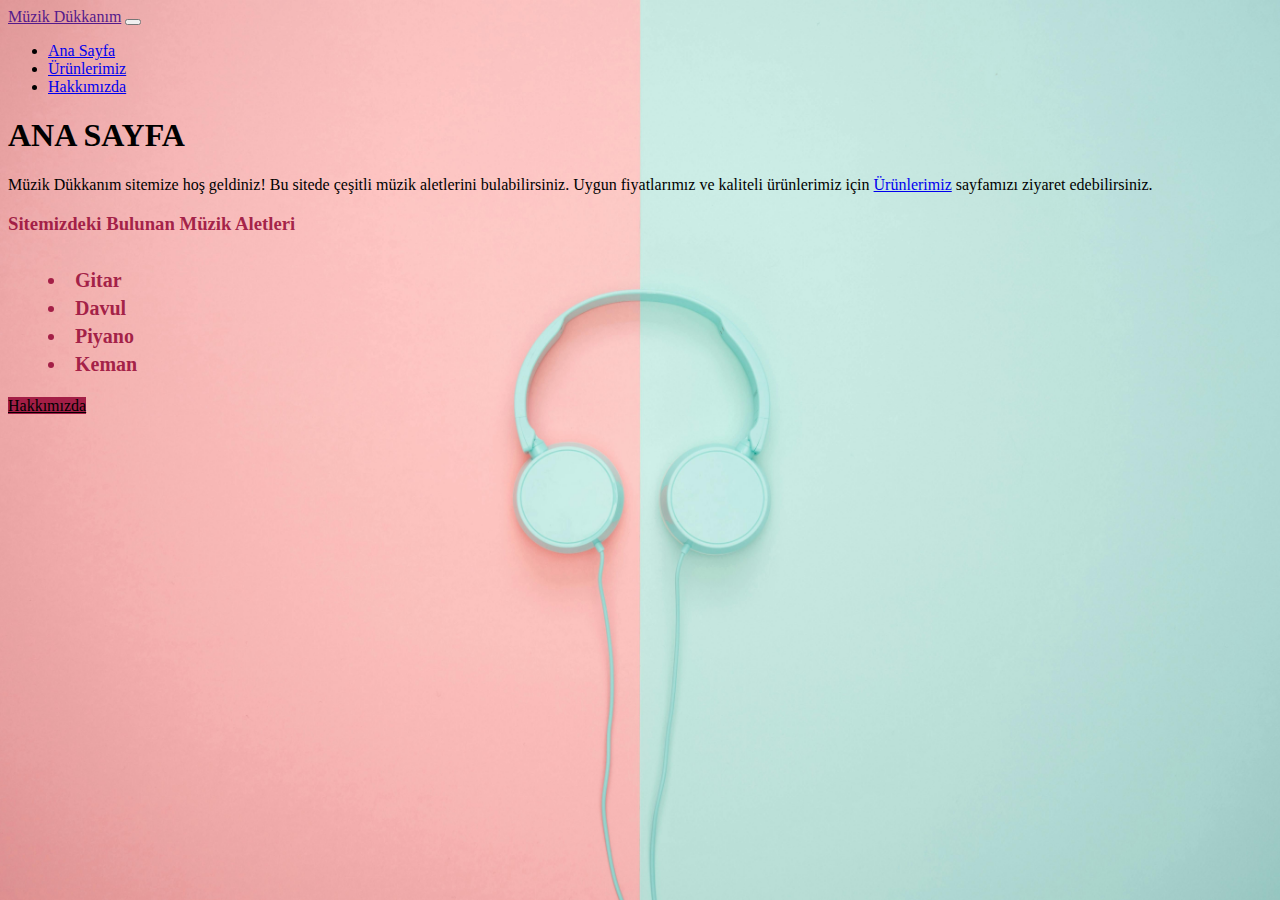
<file: index.html>
<!doctype html>
<html lang="en">
  <head>
  
    <meta charset="utf-8">
    <meta name="viewport" content="width=device-width, initial-scale=1">


    <link href="https://cdn.jsdelivr.net/npm/bootstrap@5.0.2/dist/css/bootstrap.min.css" rel="stylesheet" integrity="sha384-EVSTQN3/azprG1Anm3QDgpJLIm9Nao0Yz1ztcQTwFspd3yD65VohhpuuCOmLASjC" crossorigin="anonymous">
    <link rel="stylesheet" href="style.css">
     <link href="https://cdn.jsdelivr.net/npm/bootstrap@5.3.8/dist/css/bootstrap.min.css" rel="stylesheet" integrity="sha384-sRIl4kxILFvY47J16cr9ZwB07vP4J8+LH7qKQnuqkuIAvNWLzeN8tE5YBujZqJLB" crossorigin="anonymous">
    <title>Hello, world!</title>
  </head>
  <body>
  <main>
    <nav class="navbar navbar-expand-lg navbar-dark bg-danger bg-gradient  ">
  <div class="container-fluid">
    <a class="navbar-brand" href="">Müzik Dükkanım</a>
    <button class="navbar-toggler" type="button" data-bs-toggle="collapse" data-bs-target="#navbarNav" aria-controls="navbarNav" aria-expanded="false" aria-label="Toggle navigation">
      <span class="navbar-toggler-icon"></span>
    </button>
    <div class="collapse navbar-collapse" id="navbarNav">
      <ul class="navbar-nav">
        <li class="nav-item">
          <a class="nav-link active" aria-current="page" href="/index.html">Ana Sayfa</a>
        </li>
        <li class="nav-item">
          <a class="nav-link" href="/products.html">Ürünlerimiz</a>
        </li>
        <li class="nav-item">
          <a class="nav-link" href="/about-us.html">Hakkımızda</a>
        </li>
      </ul>
    </div>
  </div>
</nav>
</main>
    <main class="container text-center">
        <section class="row">
            <article class="col-12 mt-5">
                <h1 class="text-danger" >ANA SAYFA</h1>
           
                <p class="mt-5 fs-5">Müzik Dükkanım sitemize hoş geldiniz! Bu sitede çeşitli müzik aletlerini bulabilirsiniz. Uygun fiyatlarımız ve kaliteli ürünlerimiz için <a href="/products.html" class="text-danger">Ürünlerimiz</a> sayfamızı ziyaret edebilirsiniz.</p>

                     <h3 class="">Sitemizdeki Bulunan Müzik Aletleri</h3>

                    <ul class="noktalama mt-5">
                    <li>Gitar</li>
                    <li>Davul</li>
                    <li>Piyano</li>
                    <li>Keman</li>
                    </ul>
                  <div class="d-grid col-6 mx-auto hover mt-5">
                          
                          <a class="btn" href="about-us.html">Hakkımızda</a>
                    </div>
            </article>
        </section>
       
    
    </main>
    

    
    
    <script src="https://cdn.jsdelivr.net/npm/bootstrap@5.0.2/dist/js/bootstrap.bundle.min.js" integrity="sha384-MrcW6ZMFYlzcLA8Nl+NtUVF0sA7MsXsP1UyJoMp4YLEuNSfAP+JcXn/tWtIaxVXM" crossorigin="anonymous"></script>

  </body>
</html>
</file>
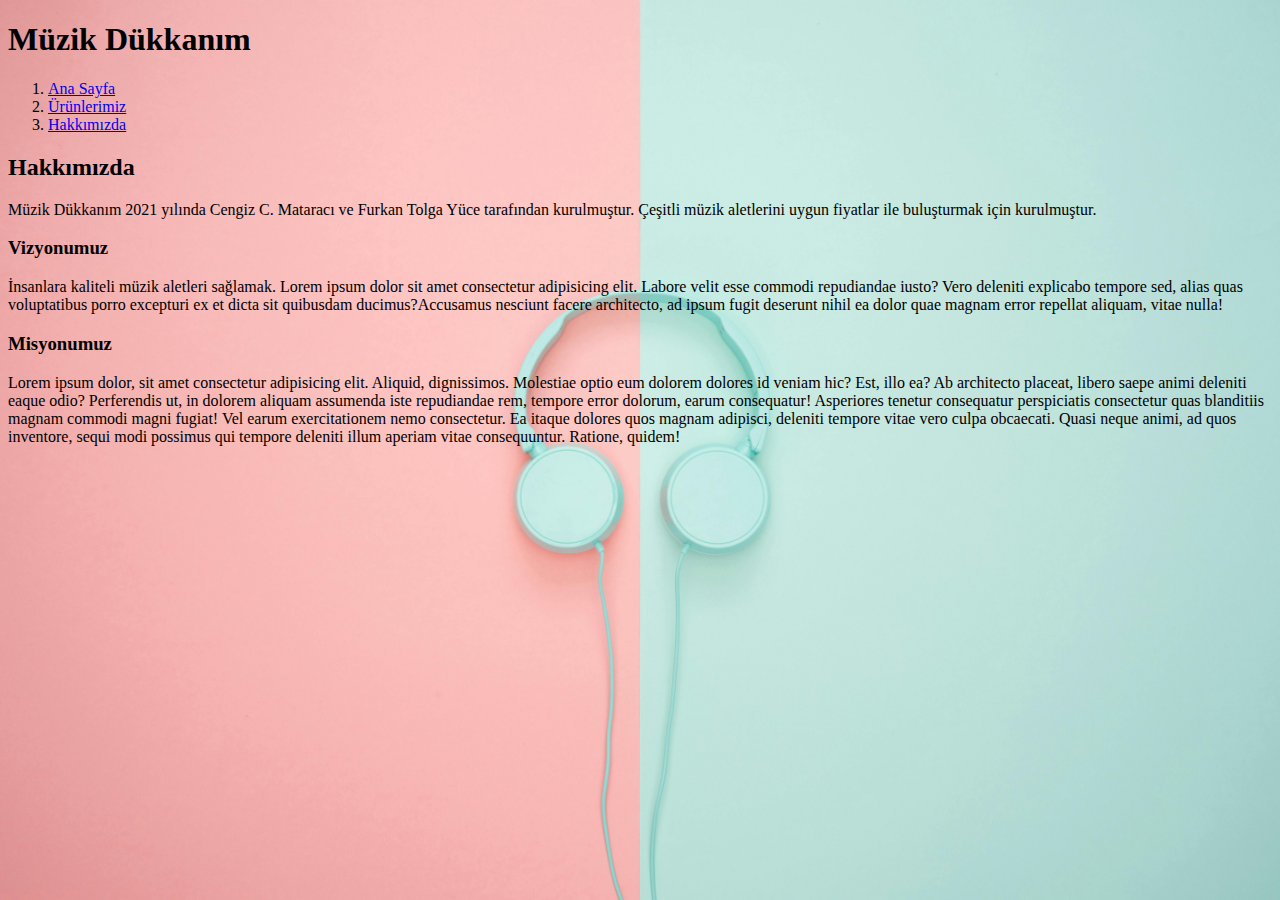
<file: about-us.html>
<!DOCTYPE html>
<html lang="en">
<head>
    <meta charset="UTF-8">
    <meta name="viewport" content="width=device-width, initial-scale=1.0">
    <title>Hakkımızda</title>
 <link rel="stylesheet" href="style.css">
</head>
<body>
  <h1 class="merkez cr">Müzik Dükkanım</h1>
    
    <ol class="navbar">
        
        <li><a href="/index.html">Ana Sayfa</a></li>
        <li><a href="/products.html">Ürünlerimiz</a></li>
        <li><a href="/about-us.html">Hakkımızda</a></li>
    </ol>
    
    <h2 class="merkez cp">Hakkımızda</h2>

    <p>Müzik Dükkanım 2021 yılında Cengiz C. Mataracı ve Furkan Tolga Yüce tarafından kurulmuştur. Çeşitli müzik aletlerini uygun fiyatlar ile buluşturmak için kurulmuştur.</p>
    
    <h3 class="cy">Vizyonumuz</h3>
    
    <p>İnsanlara kaliteli müzik aletleri sağlamak. Lorem ipsum dolor sit amet consectetur adipisicing elit. Labore velit esse commodi repudiandae iusto? Vero deleniti explicabo tempore sed, alias
quas voluptatibus porro excepturi ex et dicta sit quibusdam ducimus?Accusamus nesciunt facere architecto,
ad ipsum fugit deserunt nihil ea dolor quae magnam error repellat aliquam, vitae nulla!</p>
    
    <h3 class="cy">Misyonumuz</h3>
    
    <p>Lorem ipsum dolor, sit amet consectetur adipisicing elit. Aliquid, dignissimos. Molestiae optio eum dolorem dolores id veniam hic? Est, illo ea? Ab architecto placeat, libero saepe animi deleniti
eaque odio? Perferendis ut, in dolorem aliquam assumenda iste repudiandae rem, tempore error dolorum, earum consequatur! Asperiores tenetur consequatur perspiciatis consectetur quas
blanditiis magnam commodi magni fugiat! Vel earum exercitationem nemo consectetur. Ea itaque dolores quos magnam adipisci, deleniti tempore vitae vero culpa obcaecati. Quasi neque
animi, ad quos inventore, sequi modi possimus qui tempore deleniti illum aperiam vitae consequuntur. Ratione, quidem!</p>
    

</body>
</html>
</file>
<file: style.css>
body{
    background-image: url(/img/pexels-moose-photos-170195-1037992.jpg);
    background-position: center;
    background-repeat: no-repeat;
    background-size: cover;
    background-attachment: fixed;
    
    
}
.noktalama li{
list-style-position: inside;

}

.hover a{
    color: rgb(0, 0, 0);
    background-color:rgba(150, 7, 53, 0.86);
    transition: all .50s ease;
}

.hover a:hover{
    background-color: #53033b;
    color: rgb(255, 255, 255);
}
article h3{
    color: rgba(150, 7, 53, 0.86);
}
article ul li {
  color: rgba(150, 7, 53, 0.86);
    font-size: 20px;
    list-style-type:disc;
    padding-right: 36px;
    font-weight: bold;
    margin-bottom: 5px;
    
}

article ul{
   display: inline-block;
   text-align: left;
}
main aside .card img{
    height: 350px;
    width: auto;
    border: #53033b solid 7px;
    border-radius: 56px;
    margin: 5px 0;
    padding: 5px;    
}
main aside .card p{
    border: #53033b solid;
    border-radius: 56px;
}
</file>
